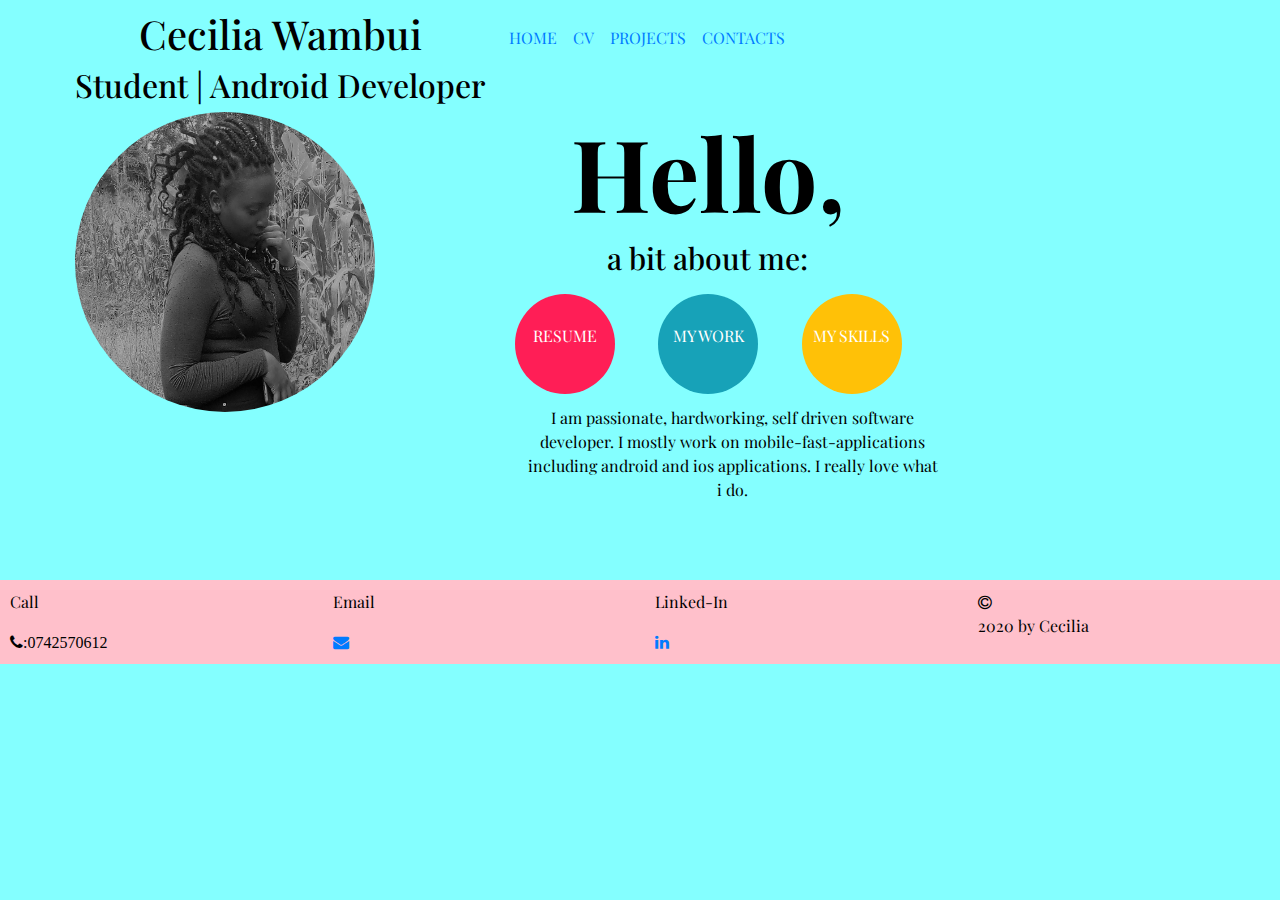
<file: index.html>
<!DOCTYPE html>
<html lang="en">

<head>
    <meta charset="UTF-8">
    <meta name="viewport" content="width=device-width, initial-scale=1.0">
    <link rel="stylesheet" href="https://maxcdn.bootstrapcdn.com/bootstrap/4.0.0/css/bootstrap.min.css"
        integrity="sha384-Gn5384xqQ1aoWXA+058RXPxPg6fy4IWvTNh0E263XmFcJlSAwiGgFAW/dAiS6JXm" crossorigin="anonymous">
    <link href="https://fonts.googleapis.com/css?family=Playfair+Display&display=swap" rel="stylesheet">
    <link rel="stylesheet" href="https://stackpath.bootstrapcdn.com/font-awesome/4.7.0/css/font-awesome.min.css">
    <link rel="stylesheet" href="styles.css">
    <title>About Me</title>
</head>

<body>
    <div class="container">
        <div class="row">
            <div class="d-inline">
                <div class="float-left">
                    <h1 id="my_name">Cecilia Wambui</h1>
                    <h2>Student | Android Developer</h2>
                </div>
                <div class="float-right">
                    <nav class="navbar navbar-expand-lg">
                        <button class="navbar-toggler" type="button" data-toggle="collapse"
                            data-target="#navbarTogglerDemo03" aria-controls="navbarTogglerDemo03" aria-expanded="false"
                            aria-label="Toggle navigation">
                            <span class="navbar-toggler-icon"></span>
                        </button>


                        <div class="collapse navbar-collapse" id="navbarTogglerDemo03">
                            <ul class="navbar-nav mr-auto mt-2 mt-lg-0">
                                <li class="nav-item active">
                                    <a class="nav-link" href="index.html">HOME</a>
                                </li>
                                <li class="nav-item active">
                                    <a class="nav-link" href="resume.html">CV <span class="sr-only">(current)</span></a>
                                </li>
                                <li class="nav-item">
                                    <a class="nav-link" href="Project.html">PROJECTS</a>
                                </li>
                                <li class="nav-item">
                                    <a class="nav-link" href="contact.html">CONTACTS</a>
                                </li>
                            </ul>
                        </div>
                    </nav>
                </div>
            </div>
        </div>

        <div class="row">
            <div class="col-md-6-mt-3">
                <img src="images/Cecilia.jpg" height="300px" width="300px" id="my_photo" alt="My Photo">
            </div>
            <div class="col-md-6">
                <h1 id="hello">Hello,</h1>
                <h4 id="bit">a bit about me:</h4>
                <div class="row" id="circle">
                    <div class="col-md-4">
                        <div id="red">
                            <a href="resume.html" class="text-white">
                                <p id="cv">Resume</p>
                            </a>
                        </div>
                    </div>

                    <div class="col-md-4">
                        <div id="blue" class="bg-info">
                            <a href="Project.html" class="text-white">
                                <p id="cv">
                                    my work
                                </p>
                            </a>
                        </div>
                    </div>
                    <div class="col-md-4">
                        <div class="bg-warning" id="yellow">
                            <a href="Skills.html" class="text-white">
                                <p id="cv">my skills</p>
                            </a>
                        </div>


                    </div>

                </div>
                <div class="row">
                    <p id="para">I am passionate, hardworking, self driven software developer. I mostly work on
                        mobile-fast-applications including android and ios applications. I really love what i do.
                    </p>
                </div>



            </div>
        </div>

    </div>

    <footer>
        <div id="foot">
            <div class="row">
                <div class="col-md-3">
                    <div class="d-inline">
                        <p id="call">Call</p>
                        <i class="fa fa-phone">:0742570612</i>

                    </div>

                </div>

                <div class="col-md-3">
                    <div class="d-inline">
                        <p id="email">Email</p>
                        <a href="mailto:ceciliawambui026@gmail.com" i class="fa fa-envelope"></i></a>
                    </div>
                </div>

                <div class="col-md-3">
                    <div class="d-inline">
                        <p id="social">Linked-In</p>
                        <a href="www.linkedin.com/in/cecilia-wambui-93aa73183" i class="fa fa-linkedin"></i></a>

                    </div>

                </div>


                <div class="col-md-3">
                    <div class="d-inline">
                        <i class="fa fa-copyright"></i>
                        <p>2020 by Cecilia</p>

                    </div>

                </div>
            </div>
        </div>
    </footer>

</body>

</html>
</file>
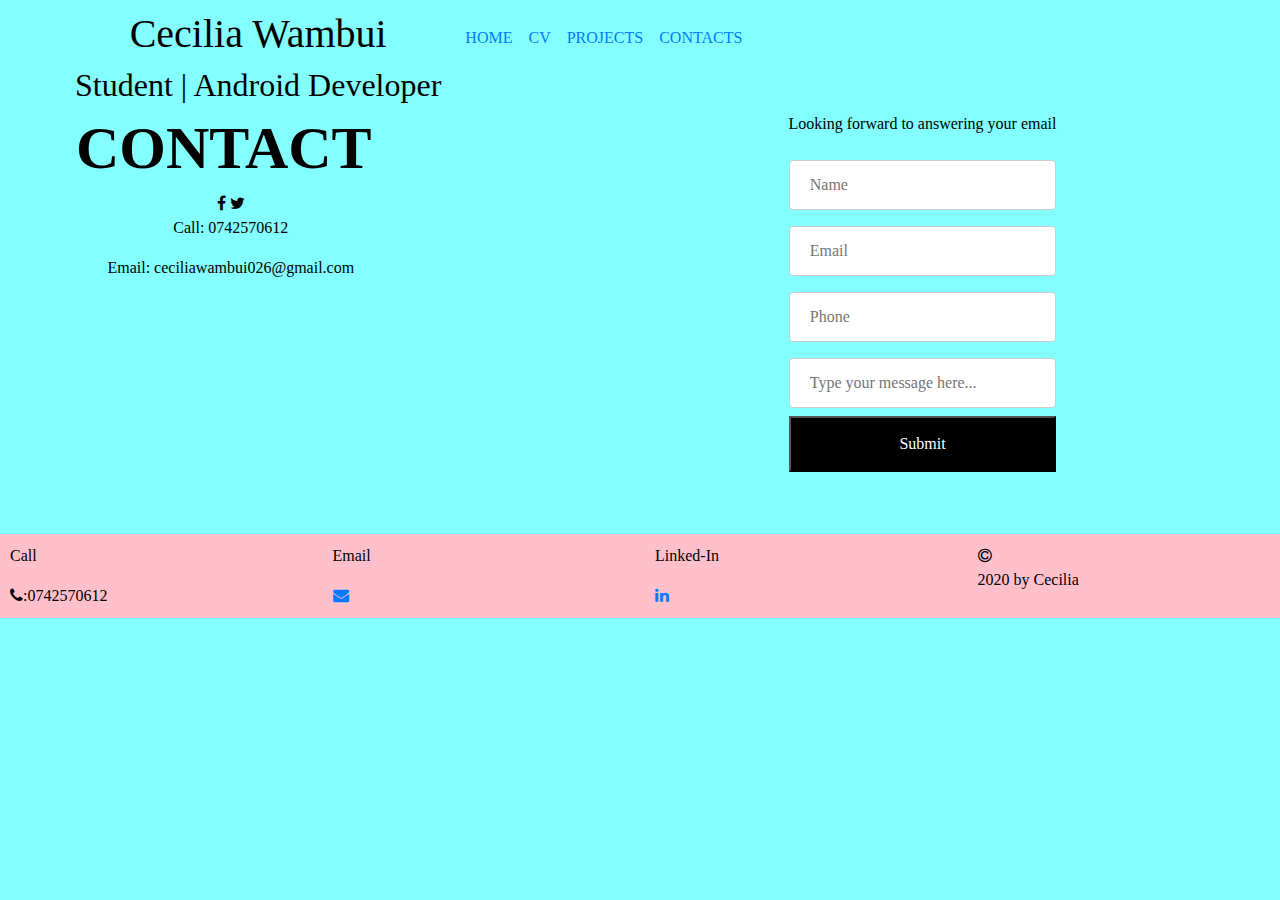
<file: contact.html>
<!DOCTYPE html>
<html lang="en">

<head>
    <meta charset="UTF-8">
    <meta name="viewport" content="width=device-width, initial-scale=1.0">
    <link rel="stylesheet" href="https://maxcdn.bootstrapcdn.com/bootstrap/4.0.0/css/bootstrap.min.css"
        integrity="sha384-Gn5384xqQ1aoWXA+058RXPxPg6fy4IWvTNh0E263XmFcJlSAwiGgFAW/dAiS6JXm" crossorigin="anonymous">
    <link href="https://fonts.googleapis.com/css2?family=Titan+One&display=swap" rel="stylesheet">
    <link rel="stylesheet" href="https://stackpath.bootstrapcdn.com/font-awesome/4.7.0/css/font-awesome.min.css">
    <link rel="stylesheet" href="styles.css">
    <title>Contact</title>
</head>

<body>
    <div class="container">
        <div class="row">
            <div class="d-inline">
                <div class="float-left">
                    <h1 id="my_name">Cecilia Wambui</h1>
                    <h2>Student | Android Developer </h2>
                </div>
                <div class="float-right">
                    <nav class="navbar navbar-expand-lg">
                        <button class="navbar-toggler" type="button" data-toggle="collapse"
                            data-target="#navbarTogglerDemo03" aria-controls="navbarTogglerDemo03" aria-expanded="false"
                            aria-label="Toggle navigation">
                            <span class="navbar-toggler-icon"></span>
                        </button>


                        <div class="collapse navbar-collapse" id="navbarTogglerDemo03">
                            <ul class="navbar-nav mr-auto mt-2 mt-lg-0">
                                <li class="nav-item active">
                                    <a class="nav-link" href="index.html">HOME</a>
                                </li>
                                <li class="nav-item active">
                                    <a class="nav-link" href="resume.html">CV <span class="sr-only">(current)</span></a>
                                </li>
                                <li class="nav-item">
                                    <a class="nav-link" href="Project.html">PROJECTS</a>
                                </li>
                                <li class="nav-item">
                                    <a class="nav-link" href="contact.html">CONTACTS</a>
                                </li>
                            </ul>
                        </div>
                    </nav>
                </div>
            </div>
        </div>
        <div class="row">
            <div class="col-md-6">
                <div class="d-inline">
                    <div class="float-left">
                        <h1 id="cont">CONTACT</h1>
                        <div>
                            <i class="fa fa-facebook"></i>
                            <i class="fa fa-twitter"></i>
                            <p id="call">Call: 0742570612</p>
                            <p id="email">Email: ceciliawambui026@gmail.com</p>

                        </div>
                    </div>
                </div>
            </div>
            <div class="col-md-6">
                <div class="d-inline">
                    <div class="float-right">
                        <p>Looking forward to answering your email</p>
                        <form action="/action_page.php">
                            <input type="text" id="name" name="Name" placeholder="Name" required>
                            <input type="text" id="email" name="Email" placeholder="Email" required>
                            <input type="text" id="phone" name="Phone" placeholder="Phone" required>
                            <input type="text" id="mess" name="Message" placeholder="Type your message here..."
                                required>

                            <input type="submit" value="Submit">
                        </form>
                    </div>
                </div>
            </div>
        </div>

    </div>
    <footer>
        <div id="foot">
            <div class="row">
                <div class="col-md-3">
                    <div class="d-inline">
                        <p id="call">Call</p>
                        <i class="fa fa-phone">:0742570612</i>

                    </div>

                </div>

                <div class="col-md-3">
                    <div class="d-inline">
                        <p id="email">Email</p>
                        <a href="mailto:ceciliawambui026@gmail.com" i class="fa fa-envelope"></i></a>
                    </div>
                </div>

                <div class="col-md-3">
                    <div class="d-inline">
                        <p id="social">Linked-In</p>
                        <a href="www.linkedin.com/in/cecilia-wambui-93aa73183" i class="fa fa-linkedin"></i></a>

                    </div>

                </div>


                <div class="col-md-3">
                    <div class="d-inline">
                        <i class="fa fa-copyright"></i>
                        <p>2020 by Cecilia</p>

                    </div>

                </div>
            </div>
        </div>
    </footer>

</body>

</html>
</file>
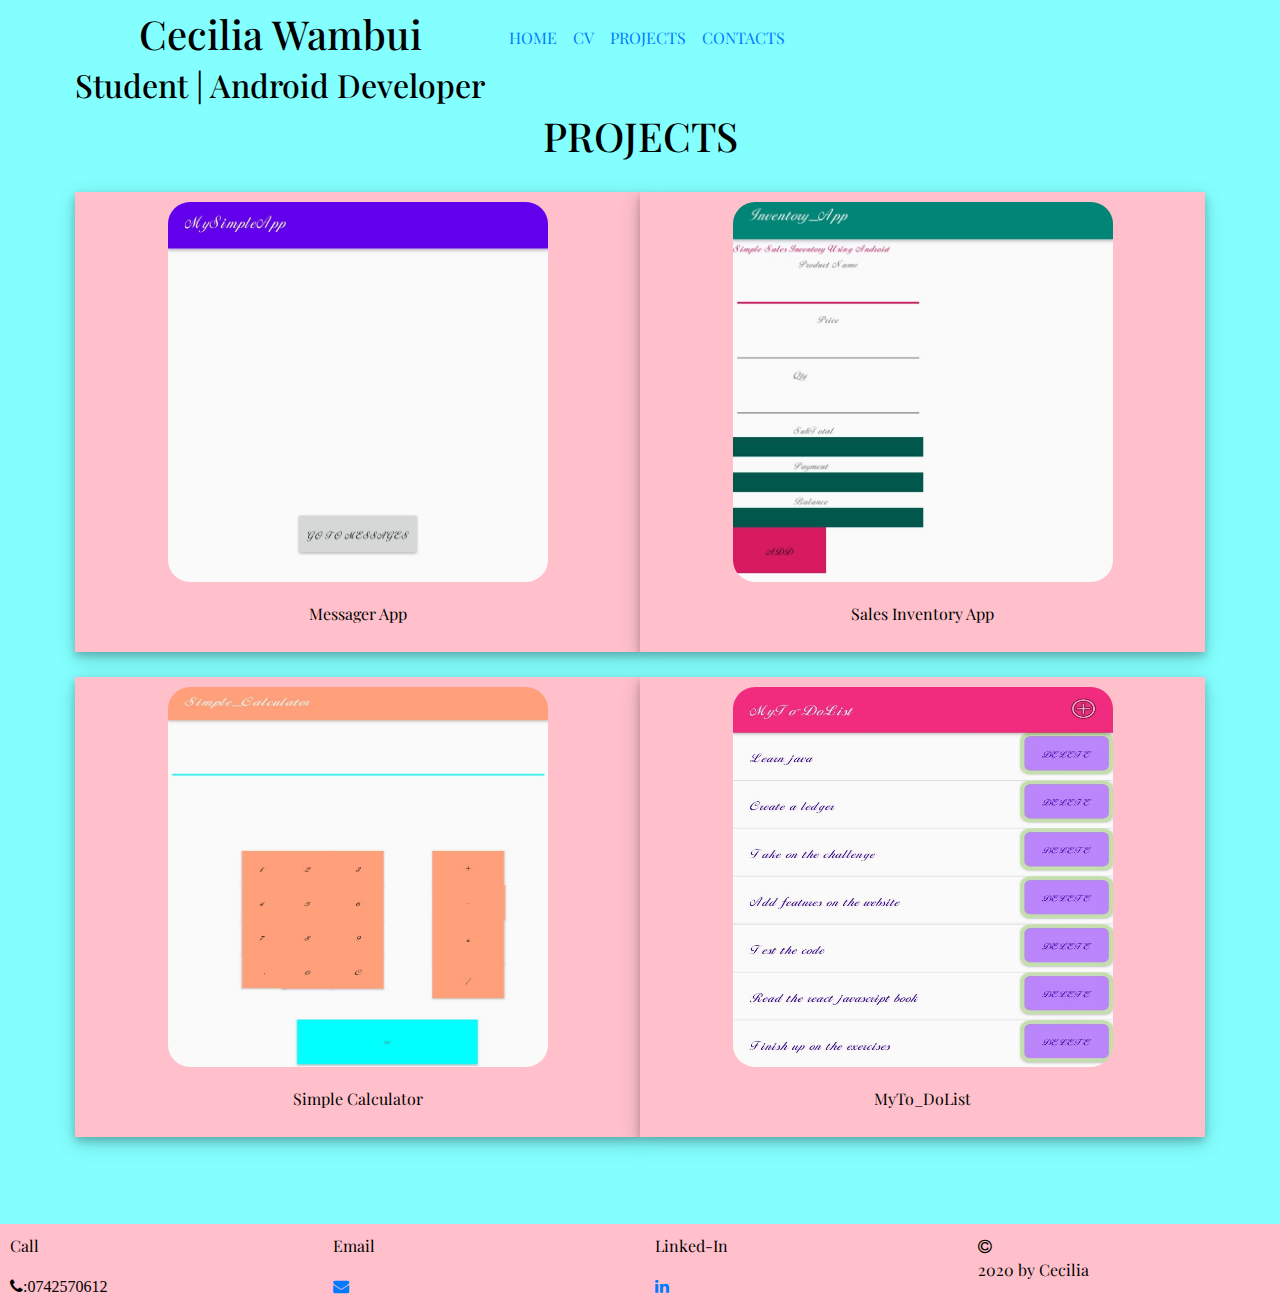
<file: Project.html>
<!DOCTYPE html>
<html lang="en">

<head>
    <meta charset="UTF-8">
    <meta name="viewport" content="width=device-width, initial-scale=1.0">
    <link rel="stylesheet" href="https://maxcdn.bootstrapcdn.com/bootstrap/4.0.0/css/bootstrap.min.css"
        integrity="sha384-Gn5384xqQ1aoWXA+058RXPxPg6fy4IWvTNh0E263XmFcJlSAwiGgFAW/dAiS6JXm" crossorigin="anonymous">
    <link href="https://fonts.googleapis.com/css?family=Playfair+Display&display=swap" rel="stylesheet">
    <link rel="stylesheet" href="https://stackpath.bootstrapcdn.com/font-awesome/4.7.0/css/font-awesome.min.css">
    <link rel="stylesheet" href="styles.css">
    <title>Projects</title>
</head>

<body>
    <div class="container">
        <div class="row">
            <div class="d-inline">
                <div class="float-left">
                    <h1 id="my_name">Cecilia Wambui</h1>
                    <h2>Student | Android Developer </h2>
                </div>
                <div class="float-right">
                    <nav class="navbar navbar-expand-lg">
                        <button class="navbar-toggler" type="button" data-toggle="collapse"
                            data-target="#navbarTogglerDemo03" aria-controls="navbarTogglerDemo03" aria-expanded="false"
                            aria-label="Toggle navigation">
                            <span class="navbar-toggler-icon"></span>
                        </button>


                        <div class="collapse navbar-collapse" id="navbarTogglerDemo03">
                            <ul class="navbar-nav mr-auto mt-2 mt-lg-0">
                                <li class="nav-item active">
                                    <a class="nav-link" href="index.html">HOME</a>
                                </li>
                                <li class="nav-item active">
                                    <a class="nav-link" href="resume.html">CV <span class="sr-only">(current)</span></a>
                                </li>
                                <li class="nav-item">
                                    <a class="nav-link" href="Project.html">PROJECTS</a>
                                </li>
                                <li class="nav-item">
                                    <a class="nav-link" href="contact.html">CONTACTS</a>
                                </li>
                            </ul>
                        </div>
                    </nav>
                </div>
            </div>


        </div>
        <h1 id="PROJECTS">PROJECTS</h1><br>
        <div class="row">

            <div class="proj">
                <img src="images/image4.jpeg" class="img" alt="Enter Message" style="width:400px;height:400px">
                <div class="container">
                    <p>Messager App</p>
                </div>
            </div>

            <div class="proj">
                <img src="images/image2.jpeg" class="img" alt="Sales Inventory" style="width:400px;height:400px">
                <div class="container">
                    <p>Sales Inventory App</p>
                </div>
            </div>

            <div class="proj">
                <img src="images/image3.jpeg" class="img" alt="Calculator" style="width:400px;height:400px">
                <div class="container">
                    <p>Simple Calculator</p>
                </div>
            </div>

            <div class="proj">
                <img src="images/image6.jpeg" class="img" alt="MyTo_DoList" style="width:400px;height:400px">
                <div class="container">
                    <p>MyTo_DoList</p>
                </div>
            </div>
        </div>

    </div>



    <footer>
        <div id="foot">
            <div class="row">
                <div class="col-md-3">
                    <div class="d-inline">
                        <p id="call">Call</p>
                        <i class="fa fa-phone">:0742570612</i>

                    </div>

                </div>

                <div class="col-md-3">
                    <div class="d-inline">
                        <p id="email">Email</p>
                        <a href="mailto:ceciliawambui026@gmail.com" i class="fa fa-envelope"></i></a>
                    </div>
                </div>

                <div class="col-md-3">
                    <div class="d-inline">
                        <p id="social">Linked-In</p>
                        <a href="www.linkedin.com/in/cecilia-wambui-93aa73183" i class="fa fa-linkedin"></i></a>

                    </div>

                </div>


                <div class="col-md-3">
                    <div class="d-inline">
                        <i class="fa fa-copyright"></i>
                        <p>2020 by Cecilia</p>

                    </div>

                </div>
            </div>
        </div>
    </footer>
</body>

</html>
</file>
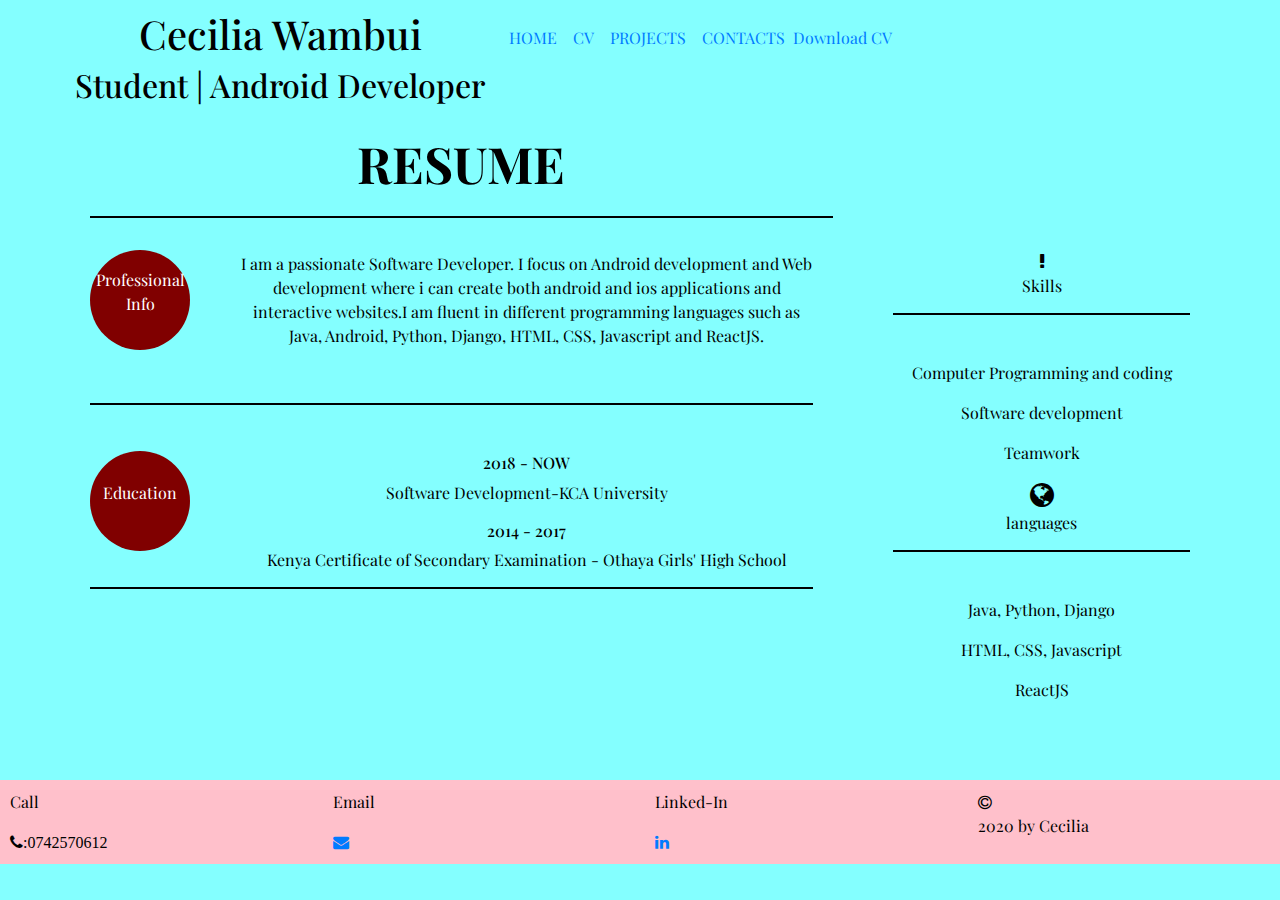
<file: resume.html>
<!DOCTYPE html>
<html lang="en">

<head>
    <meta charset="UTF-8">
    <meta name="viewport" content="width=device-width, initial-scale=1.0">
    <link rel="stylesheet" href="https://maxcdn.bootstrapcdn.com/bootstrap/4.0.0/css/bootstrap.min.css"
        integrity="sha384-Gn5384xqQ1aoWXA+058RXPxPg6fy4IWvTNh0E263XmFcJlSAwiGgFAW/dAiS6JXm" crossorigin="anonymous">
    <link href="https://fonts.googleapis.com/css?family=Playfair+Display&display=swap" rel="stylesheet">
    <link rel="stylesheet" href="https://stackpath.bootstrapcdn.com/font-awesome/4.7.0/css/font-awesome.min.css">
    <link rel="stylesheet" href="styles.css">
    <title>Resume</title>
</head>

<body>
    <div class="container">
        <div class="row">
            <div class="d-inline">
                <div class="float-left">
                    <h1 id="my_name">Cecilia Wambui</h1>
                    <h2>Student | Android Developer </h2>
                </div>
                <div class="float-right">
                    <nav class="navbar navbar-expand-lg">
                        <button class="navbar-toggler" type="button" data-toggle="collapse"
                            data-target="#navbarTogglerDemo03" aria-controls="navbarTogglerDemo03" aria-expanded="false"
                            aria-label="Toggle navigation">
                            <span class="navbar-toggler-icon"></span>
                        </button>


                        <div class="collapse navbar-collapse" id="navbarTogglerDemo03">
                            <ul class="navbar-nav mr-auto mt-2 mt-lg-0">
                                <li class="nav-item active">
                                    <a class="nav-link" href="index.html">HOME</a>
                                </li>
                                <li class="nav-item active">
                                    <a class="nav-link" href="resume.html">CV <span class="sr-only">(current)</span></a>
                                </li>
                                <li class="nav-item">
                                    <a class="nav-link" href="Project.html">PROJECTS</a>
                                </li>
                                <li class="nav-item">
                                    <a class="nav-link" href="contact.html">CONTACTS</a>
                                </li>
                            </ul>
                        </div>
                        <div class="d-inline" class="text-white">
                            <div class="float-left">
                                <a href="https://resume.io/r/9HQ7fatgv">Download CV</a>
                            </div>
                        </div>

                    </nav>
                </div>
                
            </div>
        </div>
        <div>
            <h3 id="resume">RESUME</h3><br>

        </div>

        <div class="row">
            <div class="col-md-8">
                <!-- professional skills -->
                <div class="d-inline" id="">
                    <div class="float-left">
                        <div id="maroon">
                            <p class="text-white" id="Info">Professional Info</p>
                        </div>
                    </div>
                    <div id="para">
                        <p>I am a passionate Software Developer. I focus on Android development and Web development
                            where i can create both android and ios applications and interactive websites.I am
                            fluent in different programming languages such as Java, Android, Python, Django,
                            HTML, CSS, Javascript and ReactJS.</p><br>
                    </div>
                </div>
                <hr class="style-three">
                <!-- Education -->
                <div class="d-inline">
                    <div class="float-left">
                        <div id="maroon">
                            <p class="text-white" id="edu">Education</p>
                        </div>
                    </div>
                    <div id="para">
                        <h6>2018 - NOW</h6>
                        <p> Software Development-KCA University</p>
                        <h6>2014 - 2017 </h6>
                        <p>Kenya Certificate of Secondary Examination - Othaya Girls' High School</p>


                    </div>
                </div>
                <hr class="style-three">
            </div>
            <div class="col-md-4">
                <!-- skill set -->
                <div id="param">
                    <i class="fa fa-exclamation" style="font-size:18px;"></i>
                    <p>Skills</p>
                    <hr class="style-three">
                    <p>Computer Programming and coding</p>
                    <p>Software development</p>
                    <p>Teamwork</p>
                </div>

                <!-- languages -->
                <div id="param">
                    <i class="fa fa-globe" style="font-size: 28px;"></i>
                    <p>languages</p>
                    <hr class="style-three">
                    <p>Java, Python, Django</p>
                    <p>HTML, CSS, Javascript</p>
                    <p>ReactJS</p>
                </div>
            </div>
        </div>
    </div>

    <footer>
        <div id="foot">
            <div class="row">
                <div class="col-md-3">
                    <div class="d-inline">
                        <p id="call">Call</p>
                        <i class="fa fa-phone">:0742570612</i>

                    </div>

                </div>

                <div class="col-md-3">
                    <div class="d-inline">
                        <p id="email">Email</p>
                        <a href="mailto:ceciliawambui026@gmail.com" i class="fa fa-envelope"></i></a>
                    </div>
                </div>

                <div class="col-md-3">
                    <div class="d-inline">
                        <p id="social">Linked-In</p>
                        <a href="www.linkedin.com/in/cecilia-wambui-93aa73183" i class="fa fa-linkedin"></i></a>

                    </div>

                </div>


                <div class="col-md-3">
                    <div class="d-inline">
                        <i class="fa fa-copyright"></i>
                        <p>2020 by Cecilia</p>

                    </div>

                </div>
            </div>
        </div>
    </footer>
</body>

</html>
</file>
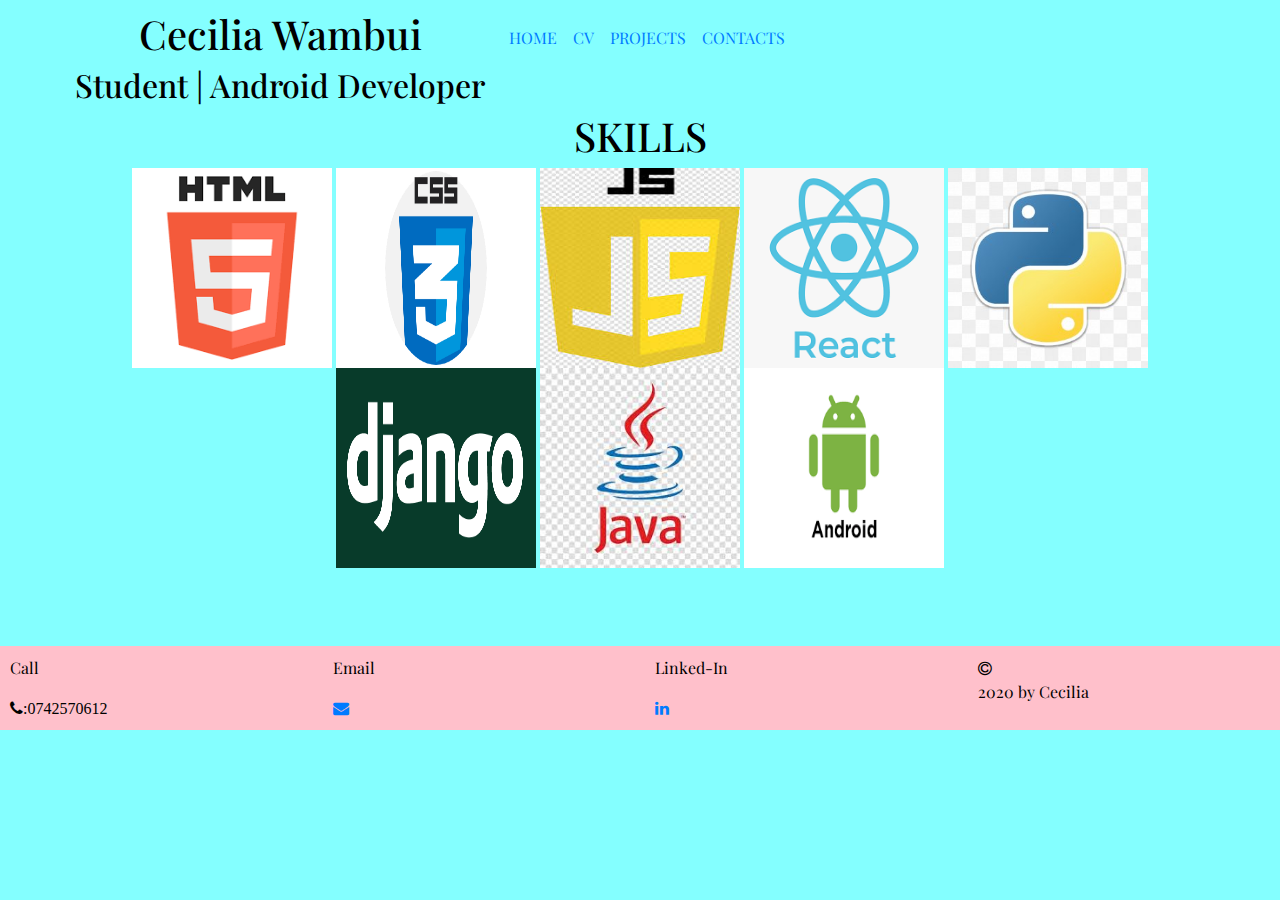
<file: Skills.html>
<!DOCTYPE html>
<html lang="en">

<head>
    <meta charset="UTF-8">
    <meta name="viewport" content="width=device-width, initial-scale=1.0">
    <link rel="stylesheet" href="https://maxcdn.bootstrapcdn.com/bootstrap/4.0.0/css/bootstrap.min.css"
        integrity="sha384-Gn5384xqQ1aoWXA+058RXPxPg6fy4IWvTNh0E263XmFcJlSAwiGgFAW/dAiS6JXm" crossorigin="anonymous">
    <link href="https://fonts.googleapis.com/css?family=Playfair+Display&display=swap" rel="stylesheet">
    <link rel="stylesheet" href="https://stackpath.bootstrapcdn.com/font-awesome/4.7.0/css/font-awesome.min.css">
    <link rel="stylesheet" href="styles.css">
    <title>Skills</title>
</head>

<body>
    <div class="container">
        <div class="row">
            <div class="d-inline">
                <div class="float-left">
                    <h1 id="my_name">Cecilia Wambui</h1>
                    <h2>Student | Android Developer </h2>
                </div>
                <div class="float-right">
                    <nav class="navbar navbar-expand-lg">
                        <button class="navbar-toggler" type="button" data-toggle="collapse"
                            data-target="#navbarTogglerDemo03" aria-controls="navbarTogglerDemo03" aria-expanded="false"
                            aria-label="Toggle navigation">
                            <span class="navbar-toggler-icon"></span>
                        </button>


                        <div class="collapse navbar-collapse" id="navbarTogglerDemo03">
                            <ul class="navbar-nav mr-auto mt-2 mt-lg-0">
                                <li class="nav-item active">
                                    <a class="nav-link" href="index.html">HOME</a>
                                </li>
                                <li class="nav-item active">
                                    <a class="nav-link" href="resume.html">CV <span class="sr-only">(current)</span></a>
                                </li>
                                <li class="nav-item">
                                    <a class="nav-link" href="Project.html">PROJECTS</a>
                                </li>
                                <li class="nav-item">
                                    <a class="nav-link" href="contact.html">CONTACTS</a>
                                </li>
                            </ul>
                        </div>
                    </nav>
                </div>
            </div>
        </div>

        <h1 class="skills">SKILLS</h1>
        <p>
        <img src="images/html.png" alt="HTML LOGO" style="width: 200px;height: 200px">
        <img src="images/css.png" alt="CSS LOGO" style="width: 200px;height: 200px;">
        <img src="images/js.jpg" alt="JS LOGO" style="width: 200px;height: 200px;">
        <img src="images/react.png" alt="REACT LOGO" style="width: 200px;height: 200px;">
        <img src="images/python.jpg" alt="PYTHON LOGO" style="width: 200px;height: 200px;">
        <img src="images/django-logo-negative.png" alt="DJANGO LOGO" style="width: 200px;height: 200px;">
        <img src="images/java.jpg" alt= "JAVA LOGO" style="width: 200px;height: 200px;">
        <img src="images/android.png" alt= "ANDROID LOGO" style="width: 200px;height: 200px;">
        </p> 
    </div>

    <footer>
        <div id="foot">
            <div class="row">
                <div class="col-md-3">
                    <div class="d-inline">
                        <p id="call">Call</p>
                        <i class="fa fa-phone">:0742570612</i>

                    </div>

                </div>

                <div class="col-md-3">
                    <div class="d-inline">
                        <p id="email">Email</p>
                        <a href="mailto:ceciliawambui026@gmail.com" i class="fa fa-envelope"></i></a>
                    </div>
                </div>

                <div class="col-md-3">
                    <div class="d-inline">
                        <p id="social">Linked-In</p>
                        <a href="www.linkedin.com/in/cecilia-wambui-93aa73183" i class="fa fa-linkedin"></i></a>

                    </div>

                </div>


                <div class="col-md-3">
                    <div class="d-inline">
                        <i class="fa fa-copyright"></i>
                        <p>2020 by Cecilia</p>

                    </div>

                </div>
            </div>
        </div>
    </footer>

</body>
</html>
</file>
<file: styles.css>
body{
    background-color: #84FFFF;
    max-height: 700px;
    font-family: 'Playfair Display', serif;
    /* padding: 0%; */
    color: black;

}
#navbar-nav mr-auto mt-2 mt-lg-0{
    color: #000;
}
}
#my_name{
    margin-left: -124px;
}
.img{
    border-radius: 8%;
    padding: 10px;
   

}
#my_photo{
    border-radius: 50%;
}
#hello{
    font-size: 100px;
    font-weight: bold;
    margin-left: 100px;

}
#bit{
    font-size: 30px;
    margin-left: 100px;

}
#red{
    background-color:#ff1e56 ;
    height: 100px;
    width: 100px;
    border-radius: 50%;
    display: flex;
    align-items: center;
    justify-content: center;
}
#cv{
    text-transform: uppercase;
}
#blue, #yellow{
    height: 100px;
    width: 100px;
    border-radius: 50%;
    display: flex;
    align-items: center;
    justify-content: center;
}
#circle{

    padding: 10px;
    margin-left: 100px; 
    
}
#foot{
    background-color: pink;
    padding: 10px;
    
    width: 100%;
    margin-top: 4%;
}
#maroon{
    background-color: maroon ;
    height: 100px;
    width: 100px;
    border-radius: 50%;
    display: flex;
    align-items: center;
    justify-content: center;
    padding: 10px;

}
#cont{
    font-size: 60px;
    font-weight: bold;
    margin-left: -14px;
} 
input[type=text], select {
    width: 50%;
    padding: 12px 20px;
    margin: 8px 0;
    display: inline-block;
    border: 1px solid #ccc;
    border-radius: 4px;
    box-sizing: border-box;
  }
  
input[type=submit] {
    width: 50%;
    background-color: black;
    color: white;
    padding: 14px 20px;
    cursor: pointer;
  }
  
input[type=submit]:hover {
    background-color: red;
  }

/* div {
    border-radius: 5px;
    padding: 20px;
  } */

#res{
    font-weight: bolder;
}
#resume{
    font-size: 50px;
    font-weight: bold;
    border-bottom: 2px solid black;
    width: 67.5%;
    padding: 2%;
}
#proffesion{
    padding: 20px;
    border-bottom: 2px solid black;

}
#para{
    margin-left: 150px;
    padding-top: 2px;
    padding-bottom: 0%;
}
#param{
    margin-left: 50px;
}
hr.style-three {
    height: 30px;
    border-style: solid;
    border-color: black;
    border-width: 1px 0 0 0;
    }
    hr.style-three:before {
    display: block;
    content: "";
    height: 30px;
    margin-top: -31px;
    border-style: solid;
    border-color: black;
    border-width: 0 0 1px 0;
    }
div.proj {
  width: 50%;

  background-color: pink;
  box-shadow: 0 4px 8px 0 rgba(0, 0, 0, 0.2), 0 6px 20px 0 rgba(0, 0, 0, 0.19);
  margin-bottom: 25px;
}

div.container {
  text-align: center;
  padding: 10px 20px;
}
div.proj:hover{
    background-color: rgb(17, 212, 212);
}
/*.col-md-6{
    margin-left: 200px;*/
}
.col-md-6-mt-3{
    border-radius: 50%;
    padding-top: 5px;
}
#skills{
    font-weight: bolder;
    font-size: 200px;
}
</file>
